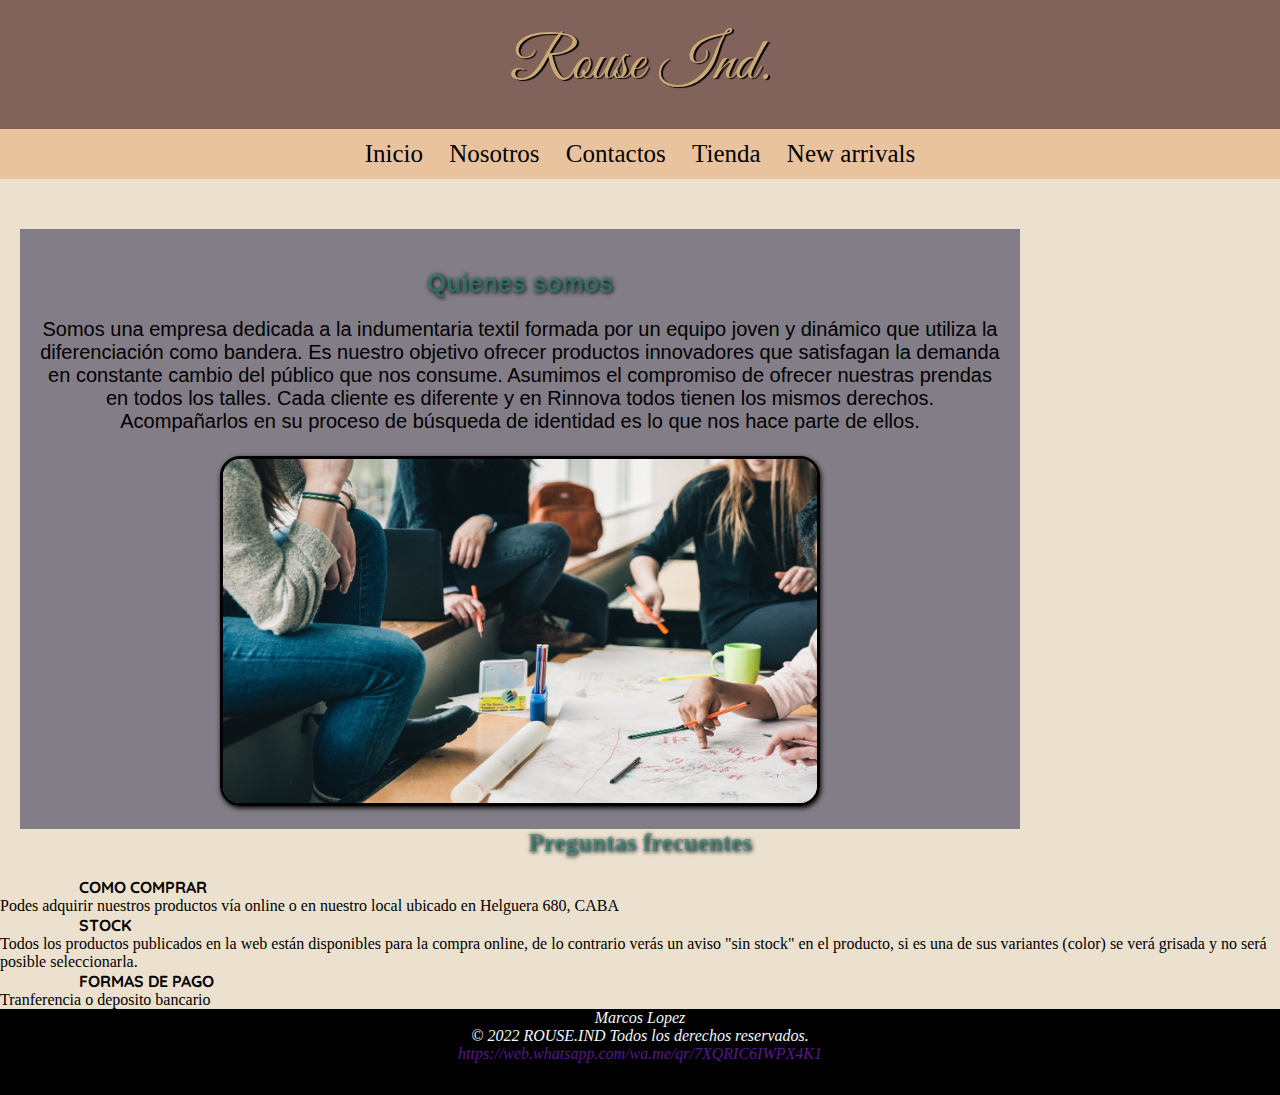
<file: pages/compañia.html>
<!DOCTYPE html>
<html lang="en">

<head>
    <meta charset="UTF-8">
    <meta http-equiv="X-UA-Compatible" content="IE=edge">
    <meta name="viewport" content="width=device-width, initial-scale=1.0">
    <link rel="stylesheet" href="../css/estilo.css">
    <link rel="preconnect" href="https://fonts.googleapis.com">
    <link rel="preconnect" href="https://fonts.gstatic.com" crossorigin>
    <link href="https://fonts.googleapis.com/css2?family=Quicksand&display=swap" rel="stylesheet">
    <title>Nosotros</title>
</head>

<body>
    <header>
        <h1>Rouse Ind.</h1>
        <nav>
            <ul>
                <a href="../index.html">
                    <li>Inicio</li></a>
                <a href="./compañia.html">
                    <li>Nosotros</li></a>
                <a href="./contactos.html">
                    <li>Contactos</li></a>
                <a href="../pages/tienda.html">
                    <li>Tienda</li>
                </a>
                <a href="./new_arrivals.html">
                    <li>New arrivals</li>
                </a>
                </a>
            </ul>
        </nav>
    </header>
    <main>
        <section class="seccion-c">
            <h5 class="titulo-c">Quienes somos</h5>
            <p>
                Somos una empresa dedicada a la indumentaria textil formada por un equipo joven y dinámico que utiliza
                la diferenciación como bandera. Es nuestro objetivo ofrecer productos innovadores que satisfagan la
                demanda en constante cambio del público que nos consume. Asumimos el compromiso de ofrecer nuestras
                prendas en todos los talles. Cada cliente es diferente y en Rinnova todos tienen los mismos derechos.
                Acompañarlos en su proceso de búsqueda de identidad es lo que nos hace parte de ellos.
            </p>
            <br>
            <img src="../images/people-girls-women-.jpg" alt="imagenequipo">
        </section>
        <div contenedor-p>
            <h3 class="titulo-c">Preguntas frecuentes</h3>
            <h4 class="contenedor">COMO COMPRAR</h4>
            <p>Podes adquirir nuestros productos vía online o en nuestro local ubicado en Helguera 680, CABA</p>
            <h4 class="contenedor">STOCK</h4>
            <p>Todos los productos publicados en la web están disponibles para la compra online, de lo contrario verás
                un aviso "sin stock" en el producto, si es una de sus variantes (color) se verá grisada y no será
                posible seleccionarla.</p>
            <h4 class="contenedor">FORMAS DE PAGO</h4>
            <p>Tranferencia o deposito bancario</p>
        </div>
    </main>
    <footer>
        <div class="clearfix">
            <address class="clearfix">
                Marcos Lopez<br>
                © 2022 ROUSE.IND Todos los derechos reservados.
                <div><a href="">https://web.whatsapp.com/wa.me/qr/7XQRIC6IWPX4K1</a></div>
            </address>
        </div>
    </footer>

</body>

</html>
</file>
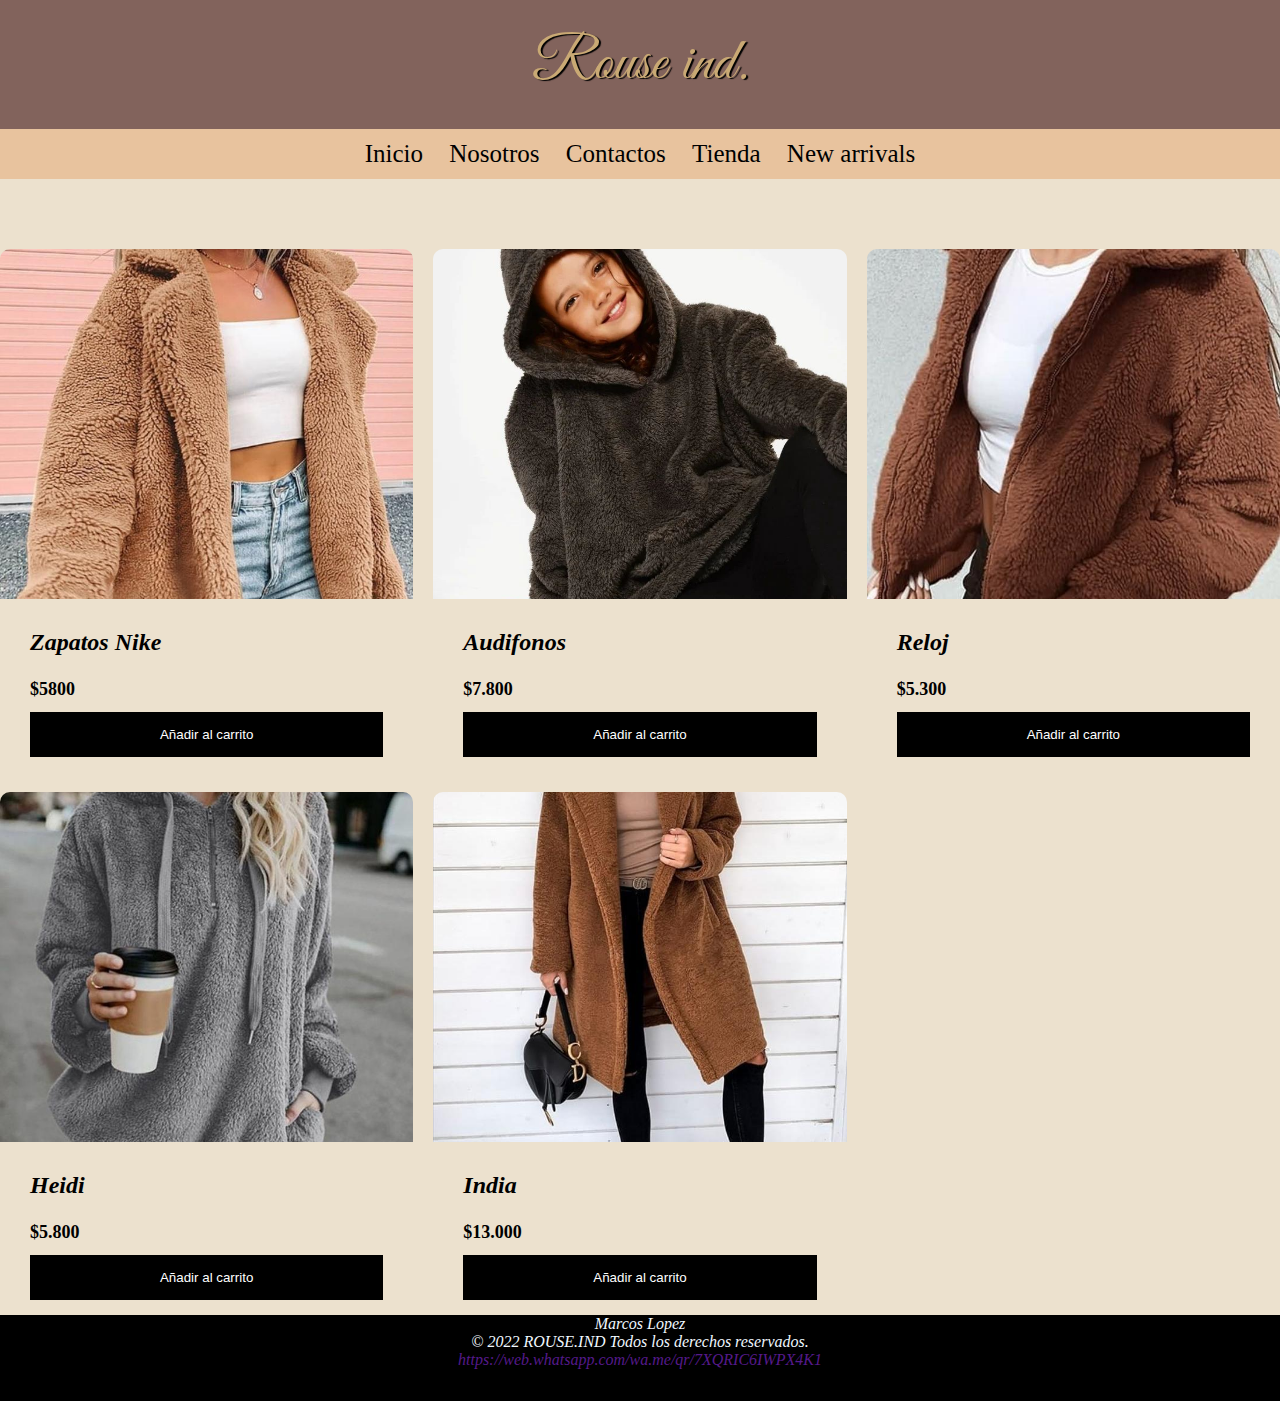
<file: pages/tienda.html>
<!DOCTYPE html>
<html lang="en">
<head>
    <meta charset="UTF-8">
    <meta http-equiv="X-UA-Compatible" content="IE=edge">
    <meta name="viewport" content="width=device-width, initial-scale=1.0">
    <link rel="preconnect" href="https://fonts.googleapis.com">
    <link rel="preconnect" href="https://fonts.gstatic.com" crossorigin>
    <link href="https://fonts.googleapis.com/css2?family=Stick+No+Bills&display=swap" rel="stylesheet">
    <link rel="stylesheet" href="../css/estilo.css">
    <title>PaginaDesafio</title>
</head>
<body>
    <header>
        <h1>Rouse ind.</h1>
            <nav>
                <ul>
                    <a href="../index.html">
                        <li>Inicio</li></a>
                    <a href="./compañia.html">
                        <li>Nosotros</li></a>
                    <a href="./contactos.html">
                        <li>Contactos</li></a>
                    <a href="../pages/tienda.html">
                        <li>Tienda</li>
                    </a>
                    <a href="./new_arrivals.html">
                        <li>New arrivals</li>
                    </a>
                </ul>        
            </nav>
    </header>
<main>
    <div class="container-items">
        <div class="item">
            <figure>
                <img src="../images/img4.jpeg" alt="">
            </figure>
            <div class="info-producto">
                <h2>Zapatos Nike</h2>
                <p class="precio">$5800</p>
                <button>Añadir al carrito</button>
            </div>
        </div>
        <div class="item">
            <figure>
                <img src="../images/imagen3.jpg" alt="">
            </figure>
            <div class="info-producto">
                <h2>Audifonos</h2>
                <p class="precio">$7.800</p>
                <button>Añadir al carrito</button>
            </div>
        </div>
        <div class="item">
            <figure>
                <img src="../images/img2.jpeg" alt="">
            </figure>
            <div class="info-producto">
                <h2>Reloj</h2>
                <p class="precio">$5.300</p>
                <button>Añadir al carrito</button>
            </div>
        </div>
        <div class="item">
            <figure>
                <img src="../images/img5.jpeg" alt="">     
            </figure>
            <div class="info-producto">
                <h2>Heidi</h2>
                <p class="precio">$5.800</p>
                <button>Añadir al carrito</button>
            </div>
        </div>
        <div class="item">
            <figure>
                <img
                <img src="../images/img1.jpeg" alt="">
            </figure>
            <div class="info-producto">
                <h2>India</h2>
                <p class="precio">$13.000</p>
                <button>Añadir al carrito</button>
            </div>
        </div>
    </div>
<footer>
    <div class="clearfix">
        <address class="clearfix">
            Marcos Lopez<br>
            © 2022 ROUSE.IND Todos los derechos reservados.
            <div><a href="">https://web.whatsapp.com/wa.me/qr/7XQRIC6IWPX4K1</a></div>
        </address>
    </div>
</footer>
</body>
</html>
</file>
<file: css/estilo.css>
@font-face {
    font-family:"Great Vibes";
    src: url(../assets/fonts/GreatVibes-Regular.ttf);
}
*{
    margin: 0;
    padding: 0;
    box-sizing: border-box;
}
body{
    background-color: #e0ceaf9d;
    
}
a {
    text-decoration:none
}
#header{
    height: 25vh;
}

#main{
    height: {45vh};
}

#footer{
    height: 30vh;
}
h1 {
    background-color:#4b2222a8 ;
    font-family: 'Great Vibes', cursive;
    font-size: 60px;
     color: #c9a974;
    text-align: center;
    padding: 27px;
    text-shadow: 2px 1px 1px #000;
    font-weight: 300;
}
h2 {
    font-size: 22spx;
    font-style: oblique;
}

.cuotas{
    font-weight: 300;
}
nav{background-color: #e8c39e;
    color: #000;
    flex-basis: 5em;
    display: flex;
    flex: auto;
    list-style-type: none;
    justify-content: center;
    font-size: 25px;
    line-height: 50px;}

nav li {
    flex-basis: 5em;
    display: flex;
    flex: auto;
    list-style-type: none;
    justify-content: center;
    background-color: #e8c39e;
    display: inline;
    margin: 10px;
    color: rgb(0, 0, 0);
}
section img {
    width: 300px;
    height: 350px;
    border-radius: 10px;
    border: solid black;
    box-shadow: 1px 2px 5px black

}
.clearfix {
    clear: both;
}

.introduccion {
    font-size: large;
    width: 300px;
    height: 350px;
    background-color: rgba(47, 47, 78, 0.562);
    text-align: center;
    border-radius: 10px;
    border: solid black;
    box-shadow: 1px 2px 5px black;
    padding: 20px;
    margin: 20px;
    }
.introduccion-2 {
    font-size: large;
    width: 300px;
    height: 350px;
    background-color: rgba(47, 47, 78, 0.562);
    text-align: center;
    border-radius: 10px;
    margin: 20px;
    border: solid black;
    box-shadow: 1px 2px 5px black;
    padding: 20px;
}
.formulario-active {
    padding: 20px;
    display: inline-block;
    text-align: center;
}
footer div {
    background-color: black;
    color: aliceblue;
   align-self: flex-end;
    width: 100%;
    height: 50px;
    text-align: center;
}

.titulo-c {
    font-size: 25px;
    text-align: center;
    margin-bottom: 20px;
    color: rgba(44, 143, 136, 0.616) ;
    text-shadow: 1px 1px 4px black;

}

.seccion-c {
    font-family: sans-serif;
    font-size: 20px;
    width: 1000px;
    height: 600px;
    background-color: rgba(47, 47, 78, 0.562);
    margin-top: 50px;
    margin-right: 20px;
    margin-left: 20px;
    margin: 500;
    padding: 40px;
    padding-right: 20px;
    padding-left: 20px;
    text-align: center;

}

.seccion-c img {
    width: 600px;
    margin: auto;
    border-radius: 20px;
    border: solid black;
}

.contenedor {
    font-family: 'Quicksand', sans-serif;
    padding: 0 1.5em;
    max-width: 1170px;
    margin-left: auto;
    margin-right: auto;

}
.logo {
    text-align: center;
    font-size: 3em;
}
.contenedor-w {
    box-shadow: 0 0 20px whitesmoke;
    padding: 1em;
}
.contactos-form {
    background: rgba(12, 12, 12, 0.178);
    margin: 0;
    padding: 1em;
}
.contactos-info {
    background: rgba(12, 12, 12, 0.178);
}
.icons-i {
    display: inline-block;
    padding: 25px;
    font-size: 25px;
}
.container-items{
    display: grid;
    grid-template-columns: repeat(3, 1fr);
    gap: 20px;
    padding-top: 70px;
}

.item{
    border-radius: 10px;
}

.item:hover{
    box-shadow: 0 10px 20px rgba(0, 0, 0, 0.20);
}

.item img{
    width: 100%;
    height: 350px;
    object-fit: cover;
    border-radius: 10px 10px 0 0;
    transition: all .5s;
}

.item figure{
    overflow: hidden;
}

.item:hover img{
    transform: scale(1.2);
}

.info-producto{
    padding: 15px 30px;
    line-height: 2;
    display: flex;
    flex-direction: column;
    gap: 5px;
}

.precio{
    font-size: 18px;
    font-weight: 900;
}

.info-producto button{
    border: none;
    background: none;
    background-color: #000;
    color: #fff;
    padding: 15px 10px;
    cursor: pointer;
}
@media screen {
    .container-items {
        flex-basis: 5em;
        flex: auto;
    }
}
.banner_img{
    animation: movimiento 2.5s linear infinite;
    padding-left: 50px;
}

.banner_img img{
    height: 200px;
    width: 600px;
    display: block;
}

.main-c{
    margin: 20px;
}

.btn-wsp{
    position:fixed;
    width:60px;
    height:60px;
    line-height: 63px;
    bottom:25px;
    right:25px;
    background:#25d366;
    color:#FFF;
    border-radius:50px;
    text-align:center;
    font-size:35px;
    box-shadow: 0px 1px 10px rgba(0,0,0,0.3);
    z-index:100;
    transition: all 300ms ease;
}
.btn-wsp:hover{
    background: #20ba5a;
}
.contenedor-c{
    width: 100%;

}
@media only screen and (min-width:320px) and (max-width:768px){
    .btn-wsp{
        width:63px;
        height:63px;
        line-height: 66px;
	}
}
</file>
